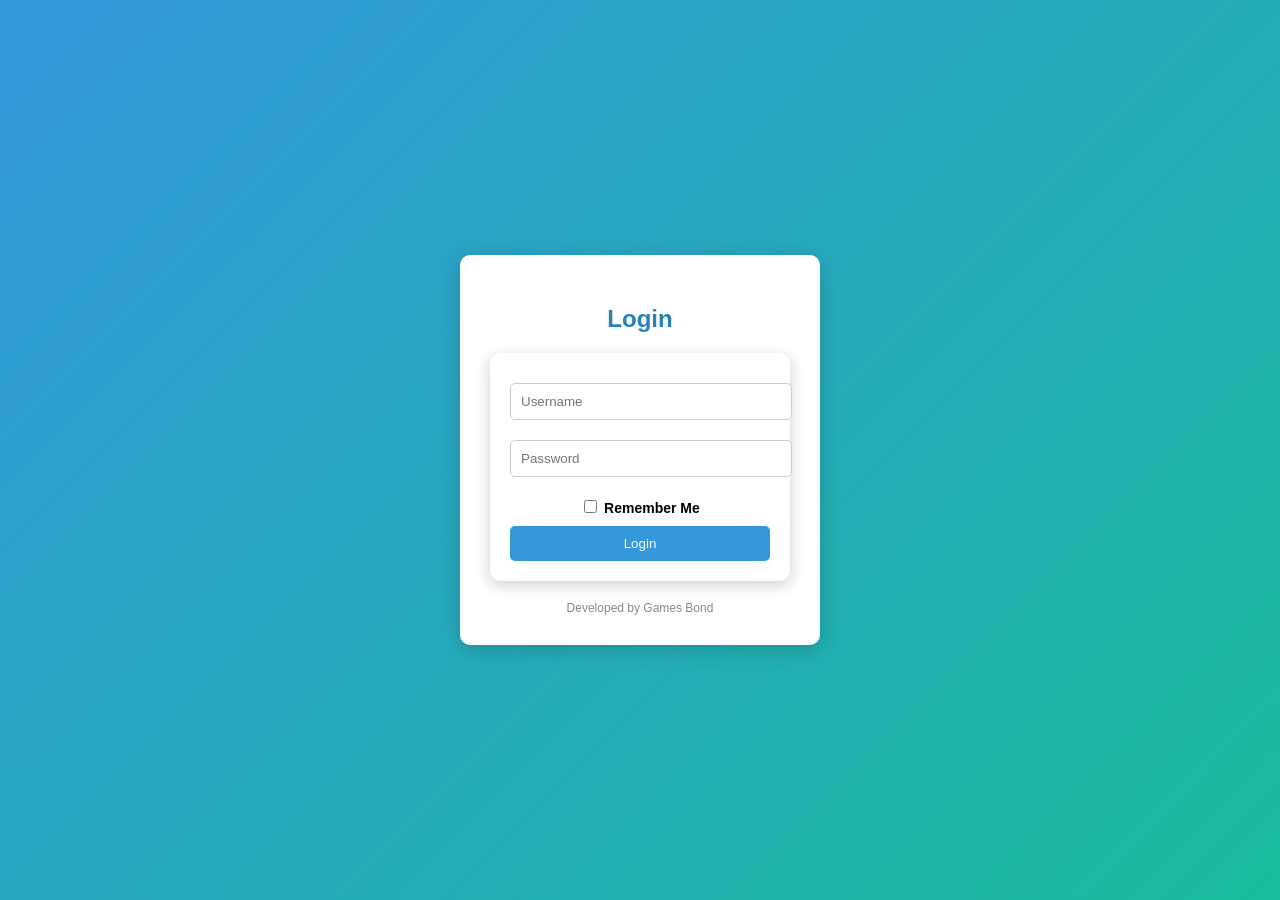
<file: index.html>
<!DOCTYPE html>
<html lang="en">
<head>
    <meta charset="UTF-8">
    <meta name="viewport" content="width=device-width, initial-scale=1.0">
    <title>Casino Management System</title>
    <link rel="stylesheet" href="styles.css">
    <style>
        /* Modal Styles */
        .modal {
            display: none; /* Hidden by default */
            position: fixed; /* Stay in place */
            z-index: 1; /* Sit on top */
            left: 0;
            top: 0;
            width: 100%; /* Full width */
            height: 100%; /* Full height */
            overflow: auto; /* Enable scroll if needed */
            background-color: rgb(0,0,0); /* Fallback color */
            background-color: rgba(0,0,0,0.4); /* Black w/ opacity */
        }

        .modal-content {
            background-color: #fefefe;
            margin: 15% auto; /* 15% from the top and centered */
            padding: 20px;
            border: 1px solid #888;
            width: 80%; /* Could be more or less, depending on screen size */
            animation: fadeIn 0.3s; /* Animation for the modal */
        }

        @keyframes fadeIn {
            from { opacity: 0; }
            to { opacity: 1; }
        }

        .close {
            color: #aaa;
            float: right;
            font-size: 28px;
            font-weight: bold;
        }

        .close:hover,
        .close:focus {
            color: black;
            text-decoration: none;
            cursor: pointer;
        }
    </style>
</head>
<body>
    <script>
        // Check if the user is logged in
        if (!sessionStorage.getItem('loggedIn')) {
            window.location.href = 'login.html'; // Redirect to login if not logged in
        }
    </script>
    <div class="container">
        <nav class="sidebar">
            <h2>Menu</h2>
            <ul>
                <li><a href="index.html" class="link active">Home</a></li>
                <li><a href="dashboard.html" class="link">Dashboard</a></li>
                <li><a href="cashout_chat.html" class="link">Cashout Chat</a></li> <!-- New link for Cashout Chat -->
                <li><a href="games.html" class="link">Games Load</a></li>
                <li><a href="deposit.html" class="link">Deposit</a></li>
                <li><a href="recent_deposit.php" class="link">Recent Deposits</a></li>
                <li><a href="freeplay_deposit.php" class="link">FreePlay Deposits</a></li>
                <li><a href="freeplay_history.php" class="link">FreePlay History</a></li>
                <li><a href="cashout.php" class="link active">Cashout</a></li>
                <li><a href="cashout_history.php" class="link">Cashout History</a></li>
                <li><a href="reports.php" class="link">Reports</a></li>
                <li><a href="settings.html" class="link">Settings</a></li>
                <li><a href="#" id="logout-link" class="link">Logout</a></li>
            </ul>
        </nav>
        <div class="main-content">
            <h1>Welcome to the Casino Management System</h1>
            <p>Select an option from the menu to get started.</p>
        </div>
    </div>

    <!-- Logout Confirmation Modal -->
    <div id="logoutModal" class="modal" style="display:none;">
        <div class="modal-content">
            <span class="close" id="closeModal">&times;</span>
            <h2>Confirmation</h2>
            <p>Do you really want to logout?</p>
            <button id="confirmLogout">Yes</button>
            <button id="cancelLogout">No</button>
        </div>
    </div>

    <script src="script.js"></script>
    <script>
        // Check if the user is logged in using sessionStorage or cookies
        if (!sessionStorage.getItem('loggedIn') && !document.cookie.includes('rememberMe=true')) {
            window.location.href = 'login.html'; // Redirect to login if not logged in
        } else {
            // If the user is remembered, set sessionStorage
            if (document.cookie.includes('rememberMe=true')) {
                sessionStorage.setItem('loggedIn', 'true');
            }
        }

        // Logout Confirmation Modal Functionality
        document.getElementById('logout-link').addEventListener('click', function(event) {
            event.preventDefault(); // Prevent default link action
            document.getElementById('logoutModal').style.display = "block"; // Show the modal
        });

        // Close the modal when the user clicks on <span> (x)
        document.getElementById('closeModal').onclick = function() {
            document.getElementById('logoutModal').style.display = "none";
        }

        // When the user clicks on "No", close the modal
        document.getElementById('cancelLogout').onclick = function() {
            document.getElementById('logoutModal').style.display = "none";
        }

        // When the user clicks on "Yes", redirect to logout.php
        document.getElementById('confirmLogout').onclick = function() {
            window.location.href = 'logout.php'; // Redirect to logout
        }

        // Close the modal if the user clicks anywhere outside of the modal
        window.onclick = function(event) {
            const modal = document.getElementById('logoutModal');
            if (event.target == modal) {
                modal.style.display = "none"; // Close the modal
            }
        }
    </script>
      <script>
        // Check if the user is logged in
        if (!sessionStorage.getItem('loggedIn')) {
            alert('You are not logged in. Please log in.');
            window.location.href = 'login.html'; // Redirect to login page
        }

        // Function to check if the user's account is still valid
        async function checkUserStatus() {
            const response = await fetch('check_user_status.php'); // Endpoint to check user status
            const data = await response.json();

            if (!data.valid) {
                alert('Your account has been terminated. You will be logged out.');
                sessionStorage.removeItem('loggedIn'); // Clear session storage
                window.location.href = 'login.html'; // Redirect to login page
            }
        }

        // Check user status immediately
        checkUserStatus();
        // Optionally, start checking user status every 5 seconds
        setInterval(checkUserStatus, 5000); // Check every 5 seconds
    </script>
</body>
</html>
</file>
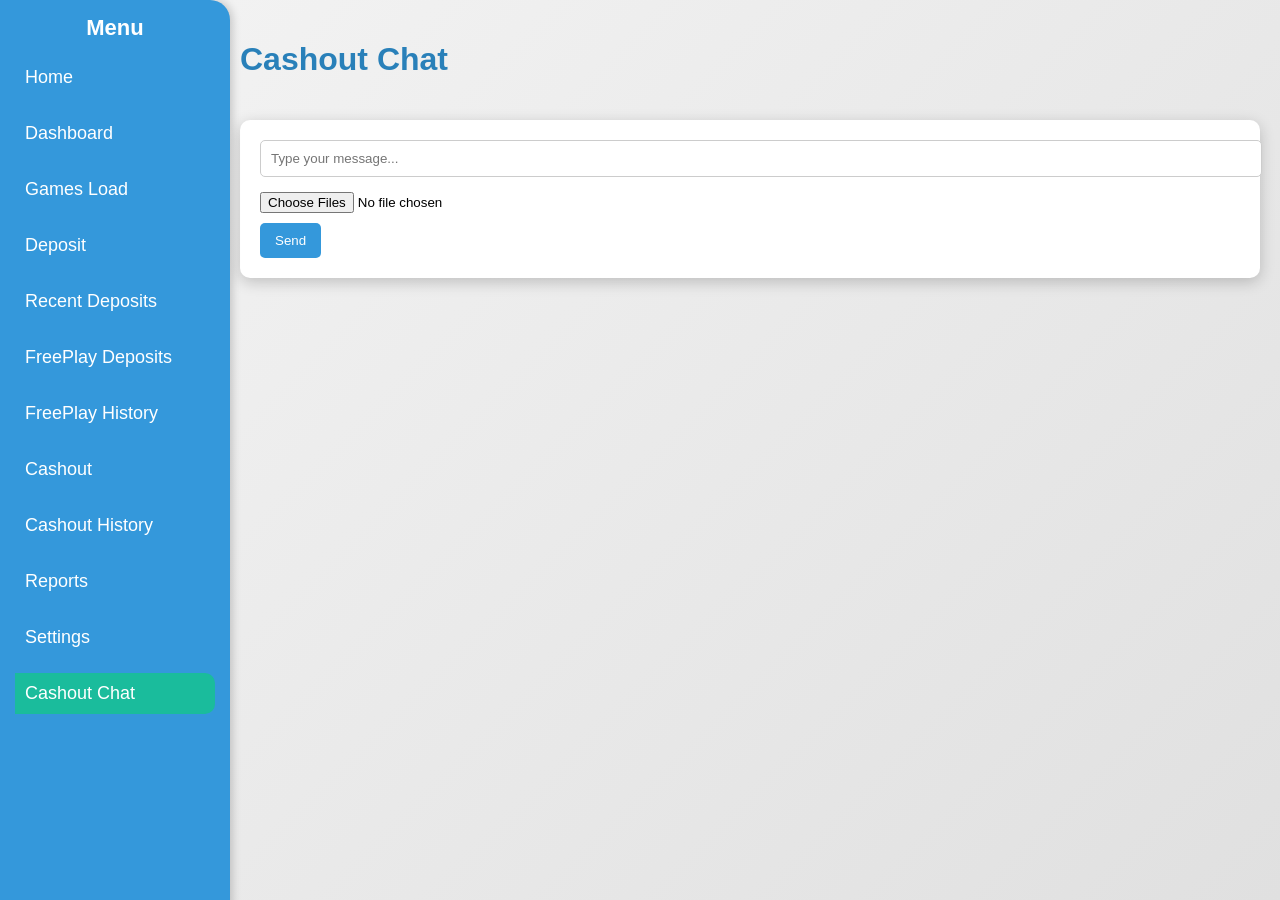
<file: cashout_chat.html>
<!DOCTYPE html>
<html lang="en">
<head>
    <meta charset="UTF-8">
    <meta name="viewport" content="width=device-width">
    <title>Cashout Chat - Casino Management System</title>
    <link rel="stylesheet" href="styles.css">
    <style>
        /* Add styles for image previews */
        .image-preview {
            display: flex;
            flex-wrap: wrap;
            margin-top: 10px;
        }
        .image-preview img {
            max-width: 100px;
            max-height: 100px;
            margin-right: 5px;
            margin-bottom: 5px;
            border-radius: 5px;
        }
        #chat-box {
            max-height: 400px; /* Limit the height of the chat box */
            overflow-y: auto; /* Enable scrolling */
            margin-bottom: 20px; /* Space below the chat box */
        }
        .message {
            margin: 10px 0; /* Small gaps between messages */
            padding: 10px; /* Padding for messages */
            border-radius: 10px; /* Rounded corners */
            max-width: 70%; /* Limit width of messages */
            clear: both; /* Clear floats */
        }
        .message.user {
            background-color: #1abc9c; /* Color for user's messages */
            color: white; /* Text color for user's messages */
            float: right; /* Align user's messages to the right */
        }
        .message.other {
            background-color: #f1f1f1; /* Color for other users' messages */
            color: black; /* Text color for other users' messages */
            float: left; /* Align other users' messages to the left */
        }
    </style>
</head>
<body>
    <div class="container">
        <nav class="sidebar">
            <h2>Menu</h2>
            <ul>
                <li><a href="index.html" class="link">Home</a></li>
                <li><a href="dashboard.html" class="link">Dashboard</a></li>
                <li><a href="games.html" class="link">Games Load</a></li>
                <li><a href="deposit.html" class="link">Deposit</a></li>
                <li><a href="recent_deposit.php" class="link">Recent Deposits</a></li>
                <li><a href="freeplay_deposit.php" class="link">FreePlay Deposits</a></li>
                <li><a href="freeplay_history.php" class="link">FreePlay History</a></li>
                <li><a href="cashout.php" class="link">Cashout</a></li>
                <li><a href="cashout_history.php" class="link">Cashout History</a></li>
                <li><a href="reports.php" class="link">Reports</a></li>
                <li><a href="settings.html" class="link">Settings</a></li>
                <li><a href="cashout_chat.html" class="link active">Cashout Chat</a></li> <!-- Active link for Cashout Chat -->
            </ul>
        </nav>
        <div class="main-content">
            <h1>Cashout Chat</h1>
            <div id="chat-box"></div>
            <form id="chat-form" onsubmit="sendMessage(event)">
                <input type="text" id="message" placeholder="Type your message..." required>
                <input type="file" id="file-upload" accept="image/*" multiple>
                <div class="image-preview" id="image-preview"></div> <!-- Preview container -->
                <button type="submit">Send</button>
            </form>
        </div>
    </div>
    
    <script src="script.js"></script>
    <script>
        // Get the current username from PHP
        const currentUsername = "<?php echo $_SESSION['username']; ?>"; // Pass PHP variable to JS

        // Function to send a message
        async function sendMessage(event) {
            event.preventDefault();
            const messageInput = document.getElementById('message');
            const fileInput = document.getElementById('file-upload');
            const message = messageInput.value;
            const files = fileInput.files;

            const formData = new FormData();
            formData.append('message', message);
            for (let i = 0; i < files.length; i++) {
                formData.append('files[]', files[i]); // Append each file
            }

            const response = await fetch('send_message.php', {
                method: 'POST',
                body: formData
            });

            const data = await response.json();
            if (data.success) {
                // Create a new message element
                const newMessageDiv = document.createElement('div');
                newMessageDiv.classList.add('message', 'user'); // Add user class
                newMessageDiv.innerHTML = `<strong>${currentUsername}:</strong> ${message} ${files.length > 0 ? `<img src="${URL.createObjectURL(files[0])}" alt="Image" style="max-width: 100px;">` : ''}`;
                
                // Append the new message to the chat box
                const chatBox = document.getElementById('chat-box');
                chatBox.appendChild(newMessageDiv); // Append to the bottom

                // Scroll to the bottom of the chat box
                chatBox.scrollTop = chatBox.scrollHeight;

                // Clear input fields
                messageInput.value = ''; // Clear input
                fileInput.value = ''; // Clear file input
                document.getElementById('image-preview').innerHTML = ''; // Clear previews
            } else {
                alert(data.message);
            }
        }

        // Function to fetch messages
        async function fetchMessages() {
            const response = await fetch('fetch_messages.php');
            const messages = await response.json();
            const chatBox = document.getElementById('chat-box');
            chatBox.innerHTML = ''; // Clear existing messages

            // Append messages in the order they are received
            messages.forEach((msg) => {
                const div = document.createElement('div');
                div.classList.add('message'); // Add base message class
                div.classList.add(msg.username === currentUsername ? 'user' : 'other'); // Check if the message is from the current user
                div.innerHTML = `<strong>${msg.username}:</strong> ${msg.message} ${msg.file ? `<img src="${msg.file}" alt="Image" style="max-width: 100px;">` : ''}`;
                chatBox.appendChild(div); // Append to the bottom
            });

            // Scroll to the bottom of the chat box after fetching messages
            chatBox.scrollTop = chatBox.scrollHeight;
        }

        // Function to handle file input change and show previews
        document.getElementById('file-upload').addEventListener('change', function() {
            const previewContainer = document.getElementById('image-preview');
            previewContainer.innerHTML = ''; // Clear previous previews
            const files = this.files;

            for (let i = 0; i < files.length; i++) {
                const file = files[i];
                const reader = new FileReader();
                reader.onload = function(e) {
                    const img = document.createElement('img');
                    img.src = e.target.result; // Set the image source to the file's data URL
                    previewContainer.appendChild(img); // Append the image to the preview container
                }
                reader.readAsDataURL(file); // Read the file as a data URL
            }
        });

        // Polling to fetch messages every 2 seconds
        setInterval(fetchMessages, 2000);
    </script>
</body>
</html>
</file>
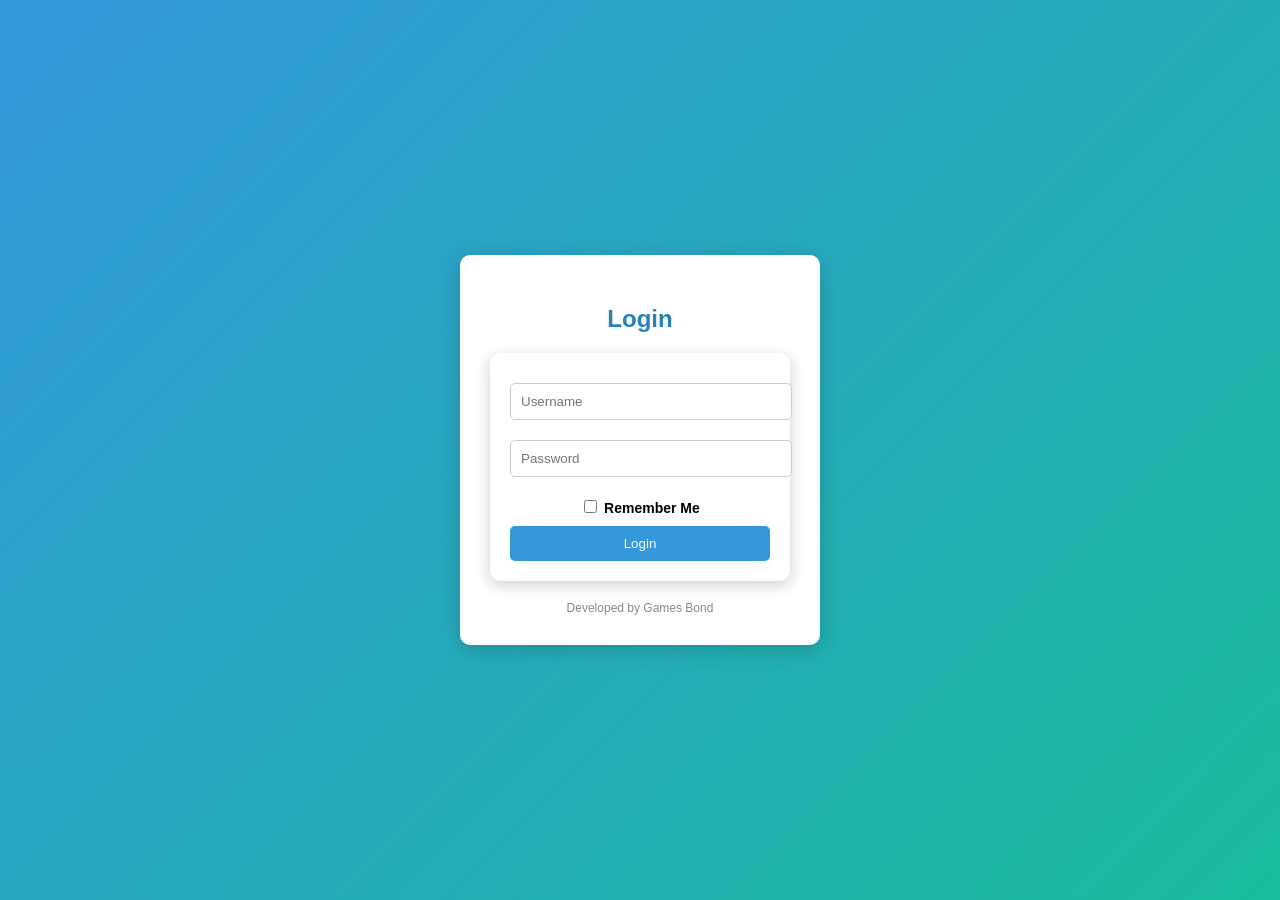
<file: deposit.html>
<!DOCTYPE html>
<html lang="en">
<head>
    <meta charset="UTF-8">
    <meta name="viewport" content="width=device-width, initial-scale=1.0">
    <title>Deposit</title>
    <link rel="stylesheet" href="styles.css">
</head>
<body>
    <div class="container">
        <nav class="sidebar">
            <h2>Menu</h2>
            <ul>
                <li><a href="index.html" class="link">Home</a></li>
                <li><a href="dashboard.html" class="link">Dashboard</a></li>
                <li><a href="games.html" class="link active">Games Load</a></li> <!-- Active link for current page -->
                <li><a href="deposit.html" class="link active">Deposit</a></li>
                <li><a href="recent_deposit.php" class="link">Recent Deposits</a></li>
                <li><a href="freeplay_deposit.php" class="link">FreePlay Deposits</a></li>
                <li><a href="freeplay_history.php" class="link">FreePlay History</a></li>
                <li><a href="cashout.php" class="link active">Cashout</a></li>
                <li><a href="cashout_history.php" class="link">Cashout History</a></li>
                <li><a href="reports.php" class="link">Reports</a></li>
                <li><a href="settings.html" class="link">Settings</a></li>

                



            </ul>
        </nav>
        <div class="main-content">
            <h1>Deposit Funds</h1>
            <form id="deposit-form" action="submit_deposit.php" method="POST">
                <label for="fb-name">FB Name:</label>
                <input type="text" id="fb-name" name="fb-name" required>

                <label for="deposit-amount">Deposit Amount:</label>
                <input type="number" id="deposit-amount" name="deposit-amount" required>

                <label for="bonus-amount">Bonus Amount:</label>
                <input type="number" id="bonus-amount" name="bonus-amount" required>

                <label for="game">Game:</label>
                <input type="text" id="game" name="game" required>

                <button type="submit">Submit Deposit</button>
            </form>
        </div>
    </div>
    <script>
        // Check if the user is logged in
        if (!sessionStorage.getItem('loggedIn')) {
            alert('You are not logged in. Please log in.');
            window.location.href = 'login.html'; // Redirect to login page
        }

        // Function to check if the user's account is still valid
        async function checkUserStatus() {
            const response = await fetch('check_user_status.php'); // Endpoint to check user status
            const data = await response.json();

            if (!data.valid) {
                alert('Your account has been terminated. You will be logged out.');
                sessionStorage.removeItem('loggedIn'); // Clear session storage
                window.location.href = 'login.html'; // Redirect to login page
            }
        }

        // Check user status immediately
        checkUserStatus();
        // Optionally, start checking user status every 5 seconds
        setInterval(checkUserStatus, 5000); // Check every 5 seconds
    </script>
</body>

</html>
</file>
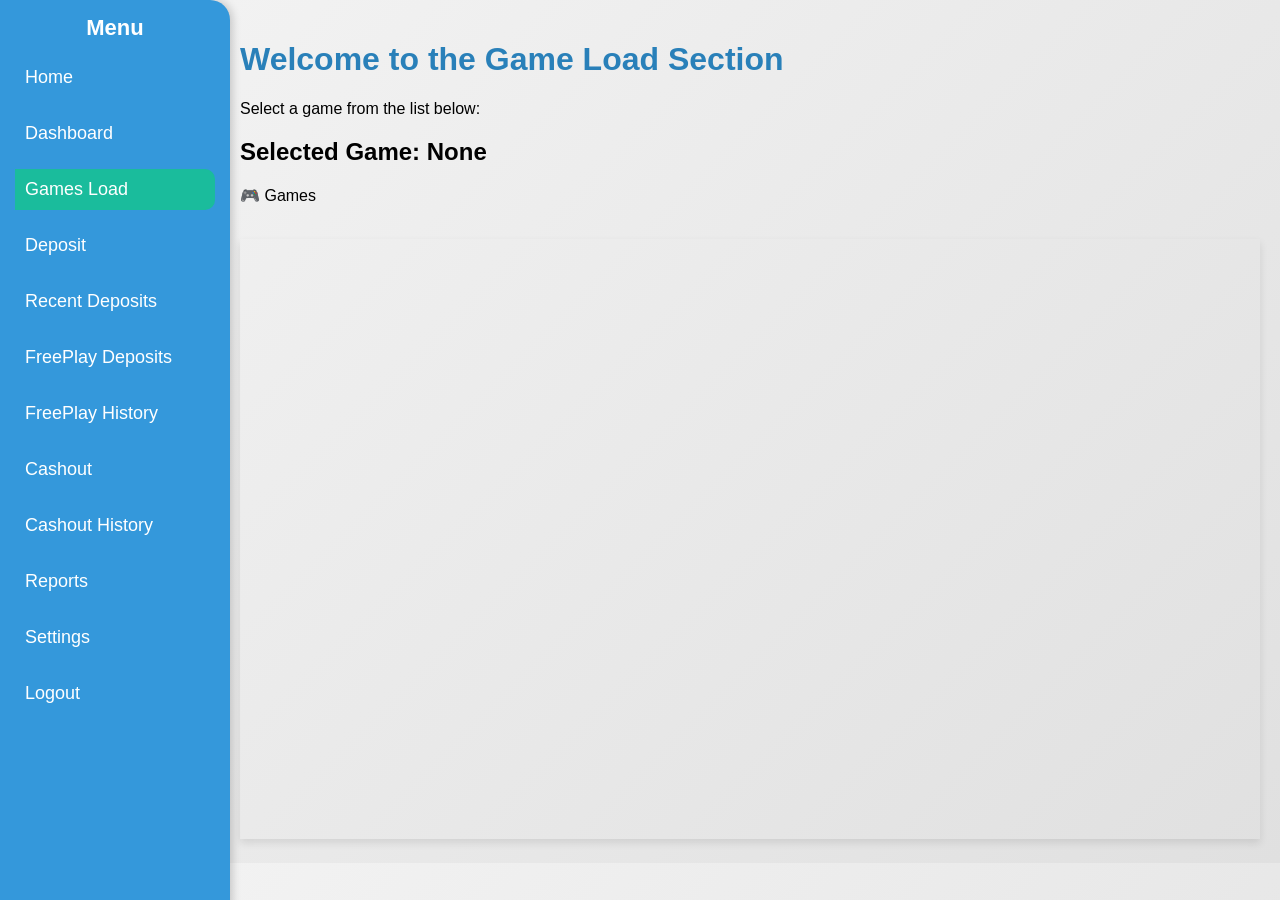
<file: games.html>
<!DOCTYPE html>
<html lang="en">
<head>
    <meta charset="UTF-8">
    <meta name="viewport" content="width=device-width, initial-scale=1.0">
    <title>Game Load - Casino Management System</title>
    <link rel="stylesheet" href="styles.css">
    <style>
        /* Sidebar Styles */
        .sidebar {
            background: #3498db;
            color: #fff;
            width: 200px;
            height: 100%;
            padding: 15px;
            box-shadow: 2px 0 10px rgba(0, 0, 0, 0.2);
            position: fixed;
            border-top-right-radius: 20px;
            border-bottom-right-radius: 20px;
        }

        .sidebar h2 {
            margin: 0;
            text-align: center;
            font-size: 22px;
        }

        .sidebar ul {
            list-style: none;
            padding: 0;
        }

        .sidebar ul li {
            margin: 15px 0;
        }

        .sidebar a {
            color: #fff;
            text-decoration: none;
            display: block;
            padding: 10px;
            transition: background 0.3s, transform 0.3s, color 0.3s;
            font-size: 18px;
            border-top-right-radius: 10px;
            border-bottom-right-radius: 10px;
        }

        .sidebar a:hover {
            background: #1abc9c;
            transform: scale(1.05);
        }

        .sidebar a.active {
            background: #1abc9c;
            color: #fff;
        }

        .sidebar a.active:hover {
            background: #1abc9c;
            transform: none;
        }

        /* Dropdown Styles */
        .dropdown {
            max-height: 0;
            opacity: 0;
            overflow: hidden;
            transition: max-height 0.5s ease, opacity 0.5s ease;
            background: #fff;
            border: 1px solid #3498db;
            border-radius: 10px;
            box-shadow: 0 4px 8px rgba(0, 0, 0, 0.2);
            margin-left: 15px;
        }

        .dropdown.show {
            max-height: 500px;
            opacity: 1;
        }

        .dropdown a {
            font-size: 16px;
            padding: 8px 10px;
            display: block;
            color: #3498db;
            text-decoration: none;
            transition: background 0.3s;
        }

        .dropdown a:hover {
            background: #1abc9c;
            color: #fff;
        }

        .main-content {
            margin-left: 220px;
            padding: 20px;
        }

        /* Styles for the iframe */
        #content-frame {
            width: 100%;
            height: 600px;
            border: none;
            box-shadow: 0 4px 8px rgba(0, 0, 0, 0.1);
        }
    </style>
</head>
<body>
    <div class="sidebar">
        <h2>Menu</h2>
        <ul>
            <li><a href="index.html" class="link">Home</a></li>
            <li><a href="dashboard.html" class="link">Dashboard</a></li>
            <li><a href="games.html" class="link active">Games Load</a></li>
            <li><a href="deposit.html" class="link">Deposit</a></li>
            <li><a href="recent_deposit.php" class="link">Recent Deposits</a></li>
            <li><a href="freeplay_deposit.php" class="link">FreePlay Deposits</a></li>
            <li><a href="freeplay_history.php" class="link">FreePlay History</a></li>
            <li><a href="cashout.php" class="link">Cashout</a></li>
            <li><a href="cashout_history.php" class="link">Cashout History</a></li>
            <li><a href="reports.php" class="link">Reports</a></li>
            <li><a href="settings.html" class="link">Settings</a></li>
            <li><a href="#" id="logout-link" class="link">Logout</a></li>
        </ul>
    </div>

    <div class="main-content">
        <h1>Welcome to the Game Load Section</h1>
        <p>Select a game from the list below:</p>
        
        <!-- Placeholder to display selected game -->
        <h2 id="selected-game">Selected Game: None</h2>
        
        <div>
            <div class="dropdown-button" style="cursor: pointer;">🎮 Games</div>
            <ul class="dropdown">
                <li><a href="#" data-url="https://agent.gamevault999.com/login" data-iframe="true">🎰 Gamevault</a></li>
                <li><a href="#" data-url="https://firekirin.xyz:8888/" data-iframe="true">🔥 Firkirin</a></li>
                <li><a href="#" data-url="https://ht.juwa777.com/login" data-iframe="true">🎰 Juwa</a></li>
                <li><a href="#" data-url="https://agentserver1.gameroom777.com/admin/login" data-iframe="false">🎮 Gameroom</a></li>
                <li><a href="#" data-url="https://ht.highstakesweeps.com/login" data-iframe="true">🎮 HIGHSTAKE</a></li>
                <li><a href="#" data-url="https://orionstars.vip:8781/" data-iframe="true">🎮 Orion Star</a></li>
                <li><a href="#" data-url="https://milkywayapp.xyz:8781/" data-iframe="true">🎮 Milkyway</a></li>
                <li><a href="#" data-url="https://agent.lasvegassweeps.com/login" data-iframe="true">🎮 Vegasweeps</a></li>
                <li><a href="#" data-url="https://gm.vblink777.club/#/login?redirect=%2Findex" data-iframe="true">🎮 Vblink</a></li>
                <li><a href="#" data-url="https://pandamaster.vip/" data-iframe="true">🎮 Panda Master</a></li>
                <li><a href="#" data-url="https://ht.ultrapanda.mobi/#/login?redirect=%2F" data-iframe="true">🎮 Ultrapanda</a></li>
                <li><a href="#" data-url="https://agent.cashvault777.com/Index/login?lang=en" data-iframe="true">🎮 Cash Vault</a></li>
            </ul>
        </div>

        <!-- Iframe to load game content -->
        <iframe id="content-frame" src="about:blank"></iframe>
    </div>

    <script>
        const dropdownButton = document.querySelector('.dropdown-button');
        const dropdownMenu = document.querySelector('.dropdown');
        const iframe = document.getElementById('content-frame');
        const selectedGameDisplay = document.getElementById('selected-game');

        // Toggle dropdown visibility with smoother transitions
        dropdownButton.addEventListener('click', function() {
            dropdownMenu.classList.toggle('show');
        });

        // Load content into iframe or open in a new tab if the game cannot be loaded in iframe
        document.querySelectorAll('.dropdown a').forEach(function(gameLink) {
            gameLink.addEventListener('click', function(event) {
                event.preventDefault(); // Prevent default anchor behavior
                const url = this.getAttribute('data-url');
                const iframeAllowed = this.getAttribute('data-iframe') === "true";
                const gameName = this.textContent; // Get the selected game name

                // Update selected game display
                selectedGameDisplay.textContent = 'Selected Game: ' + gameName;

                if (iframeAllowed) {
                    // Load the URL in the iframe
                    iframe.src = url;
                } else {
                    // Open in a new tab if iframe is not allowed (e.g., Gameroom)
                    window.open(url, '_blank');
                }

                // Close the dropdown after selecting a game
                dropdownMenu.classList.remove('show');
            });
        });
    </script>
</body>
</html>
</file>
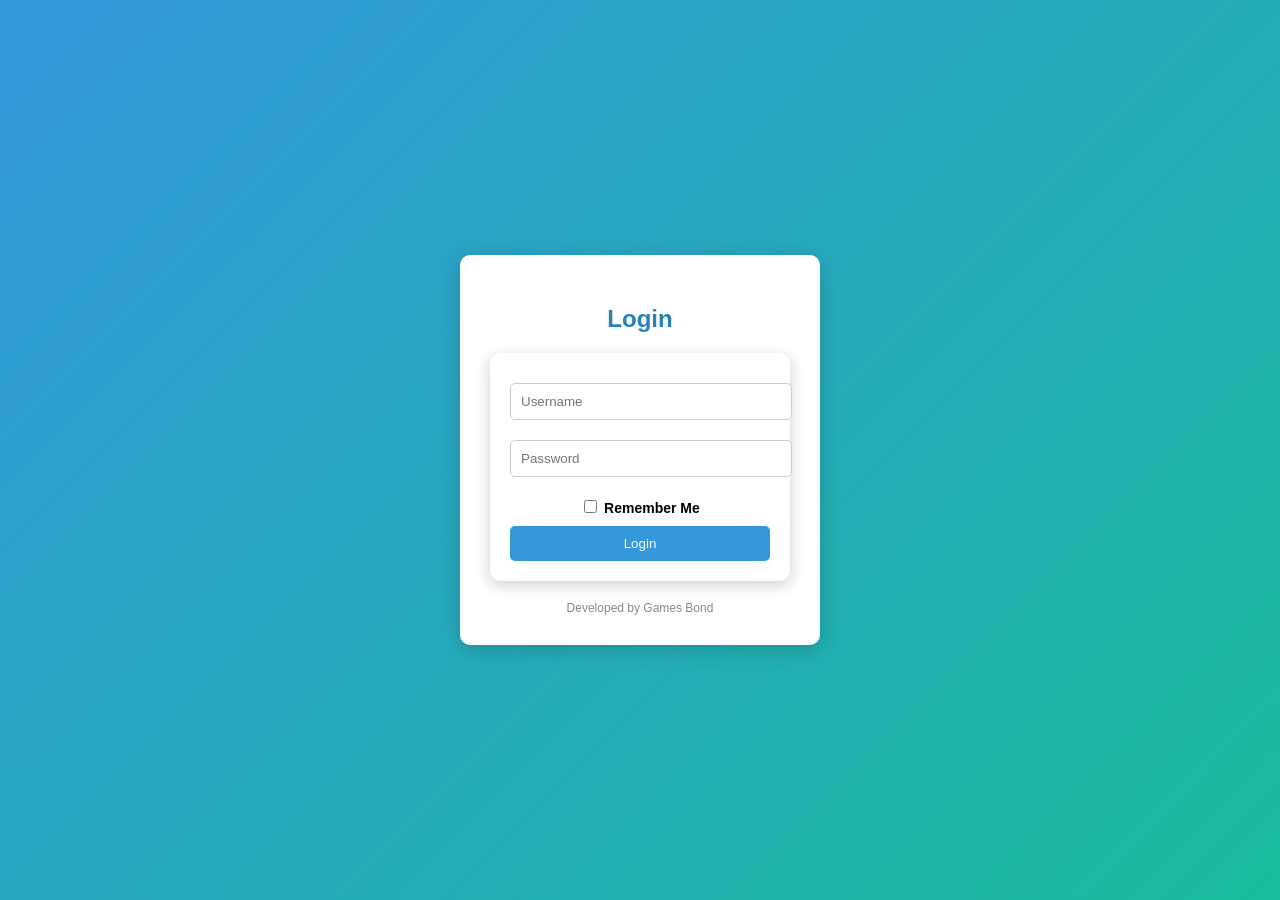
<file: settings.html>
<!DOCTYPE html>
<html lang="en">
<head>
    <meta charset="UTF-8">
    <meta name="viewport" content="width=device-width">
    <title>User Settings - Casino Management System</title>
    <link rel="stylesheet" href="styles.css">
    
</head>
<body>
    <div class="container">
        <nav class="sidebar">
            <h2>Menu</h2>
            <ul>
                <li><a href="index.html" class="link">Home</a></li>
                <li><a href="dashboard.html" class="link">Dashboard</a></li>
                <li><a href="games.html" class="link active">Games Load</a></li> <!-- Active link for current page -->
                <li><a href="deposit.html" class="link">Deposit</a></li>
                <li><a href="recent_deposit.php" class="link">Recent Deposits</a></li>
                <li><a href="freeplay_deposit.php" class="link">FreePlay Deposits</a></li>
                <li><a href="freeplay_history.php" class="link">FreePlay History</a></li>
                <li><a href="cashout.php" class="link">Cashout</a></li>
                <li><a href="cashout_history.php" class="link">Cashout History</a></li>
                <li><a href="reports.php" class="link">Reports</a></li>
                <li><a href="settings.html" class="link active">Settings</a></li>
            </ul>
        </nav>
        <div class="main-content">
            <h1>Create New User</h1>
            <form id="create-user-form" onsubmit="createUser(event)">
                <label for="new-username">Username:</label>
                <input type="text" id="new-username" required>
                <label for="new-password">Password:</label>
                <input type="password" id="new-password" required>
                <button type="submit">Create User</button>
            </form>
            <div id="message"></div> <!-- Message display -->

            <h2>Existing Users</h2>
            <ul id="user-list"></ul> <!-- List of users -->
        </div>
    </div>
    
    <script src="script.js"></script>
    <script>
        // Check if the user is logged in and is an admin
        const isAdmin = sessionStorage.getItem('role') === 'admin';
        if (!sessionStorage.getItem('loggedIn') || !isAdmin) {
            alert('Access denied. Only admin can view this page.');
            window.location.href = 'index.html'; // Redirect to home page if not admin
        }

        // Fetch users on page load
        document.addEventListener('DOMContentLoaded', fetchUsers);

        // Create User Function
        async function createUser(event) {
            event.preventDefault();
            const username = document.getElementById('new-username').value;
            const password = document.getElementById('new-password').value;

            const response = await fetch('create_user.php', {
                method: 'POST',
                headers: { 'Content-Type': 'application/json' },
                body: JSON.stringify({ username, password })
            });
            const data = await response.json();
            document.getElementById('message').innerText = data.message; // Display the message

            if (data.success) {
                document.getElementById('create-user-form').reset();
                fetchUsers(); // Refresh the user list
            } else {
                // Optionally handle error messages here
                alert(data.message); // Show error message if user creation fails
            }
        }

        // Fetch Users Function
        async function fetchUsers() {
            const response = await fetch('fetch_users.php');
            const users = await response.json();
            const userList = document.getElementById('user-list');
            userList.innerHTML = '';

            users.forEach(user => {
                const li = document.createElement('li');
                li.innerText = user.username;

                // Edit button
                li.innerHTML += `
                    <button onclick="editUser('${user.username}')">Edit</button>
                    <button onclick="deleteUser('${user.username}')">Delete</button>
                `;
                userList.appendChild(li);
            });
        }

        // Edit User Function
        async function editUser(username) {
            const newUsername = prompt("Enter new username:", username);
            const newPassword = prompt("Enter new password:");

            if (newUsername && newPassword) {
                const response = await fetch('edit_user.php', {
                    method: 'POST',
                    headers: { 'Content-Type': 'application/json' },
                    body: JSON.stringify({ oldUsername: username, newUsername, newPassword })
                });
                const data = await response.json();
                alert(data.message);
                fetchUsers(); // Refresh the user list
            }
        }

      // Delete User Function
    async function deleteUser(username) {
        const confirmation = confirm(`Are you sure you want to delete user: ${username}?`);
        if (confirmation) {
            const response = await fetch('delete_user.php', {
                method: 'POST',
                headers: { 'Content-Type': 'application/json' },
                body: JSON.stringify({ username })
            });
            const data = await response.json();
            alert(data.message); // Show the message from the server
            if (data.success) {
                fetchUsers(); // Refresh the user list
                if (data.logout) {
                    // If the deleted user is the logged-in user, log them out
                    sessionStorage.removeItem('loggedIn');
                    alert('Your account has been terminated. You will be logged out.');
                    window.location.href = 'login.html'; // Redirect to login page
                }
            }
        }
    }

      // Polling function to check user status
    async function checkUserStatus() {
        const response = await fetch('check_user_status.php');
        const data = await response.json();

        if (!data.valid) {
            alert('Your account has been terminated. You will be logged out.');
            sessionStorage.removeItem('loggedIn'); // Clear session storage
            window.location.href = 'login.html'; // Redirect to login page
        }
    }

    // Start checking user status every 5 seconds
    setInterval(checkUserStatus, 5000); // Check every 5 seconds

    // Delete User Function
    async function deleteUser(username) {
        const confirmation = confirm(`Are you sure you want to delete user: ${username}?`);
        if (confirmation) {
            const response = await fetch('delete_user.php', {
                method: 'POST',
                headers: { 'Content-Type': 'application/json' },
                body: JSON.stringify({ username })
            });
            const data = await response.json();
            alert(data.message); // Show the message from the server
            if (data.success) {
                fetchUsers(); // Refresh the user list
                if (data.logout) {
                    // If the deleted user is the logged-in user, log them out
                    sessionStorage.removeItem('loggedIn');
                    alert('Your account has been terminated. You will be logged out.');
                    window.location.href = 'login.html'; // Redirect to login page
                }
            }
        }
    }
    </script>
</body>
</html>
</file>
<file: styles.css>
body {
    font-family: Arial, sans-serif;
    margin: 0;
    padding: 0;
    background: linear-gradient(135deg, #f4f4f4, #e0e0e0);
}

.container {
    display: flex;
    height: 100vh; /* Full height of the viewport */
}

.sidebar {
    background: #3498db; /* Blue background */
    color: #fff;
    width: 200px; /* Set width for sidebar */
    height: 100%; /* Full height for sidebar */
    padding: 15px;
    box-shadow: 2px 0 10px rgba(0, 0, 0, 0.2);
    position: fixed; /* Keep the sidebar fixed while scrolling */
    border-top-right-radius: 20px; /* Add curved effect */
    border-bottom-right-radius: 20px; /* Add curved effect */
}

.sidebar h2 {
    margin: 0;
    text-align: center;
    font-size: 22px; /* Increased font size */
}

.sidebar ul {
    list-style: none;
    padding: 0;
}

.sidebar ul li {
    margin: 15px 0;
}

.sidebar a {
    color: #fff;
    text-decoration: none;
    display: block;
    padding: 10px; /* Padding for better click area */
    transition: background 0.3s, transform 0.3s, color 0.3s;
    font-size: 18px; /* Increased font size */
    border-top-right-radius: 10px; /* Curved effect on the top right */
    border-bottom-right-radius: 10px; /* Curved effect on the bottom right */
}

/* Hover effect for non-active links */
.sidebar a:hover:not(.active) {
    background: #1abc9c; /* Green shade on hover */
    transform: scale(1.05);
}

.sidebar a.active {
    background: #1abc9c; /* Highlight active link */
    color: #fff; /* Ensure text remains white */
}

/* Prevent hover effect on active link */
.sidebar a.active:hover {
    background: #1abc9c; /* Keep the same background color when hovered */
    transform: none; /* Remove scaling effect */
}

.main-content {
    flex-grow: 1;
    margin-left: 220px; /* Leave space for the sidebar, adjusted for padding */
    padding: 20px;
    animation: fadeIn 0.5s ease-in-out;
}

@keyframes fadeIn {
    from { opacity: 0; }
    to { opacity: 1; }
}

h1 {
    color: #2980b9;
}

.stats-container {
    display: flex;
    justify-content: space-around;
    flex-wrap: wrap;
    margin-top: 20px;
}

.stat-box {
    background: #3498db;
    color: white;
    padding: 20px;
    border-radius: 10px;
    width: 200px;
    text-align: center;
    margin: 10px;
    box-shadow: 0 4px 15px rgba(0, 0, 0, 0.3);
    transition: transform 0.3s, box-shadow 0.3s;
}

.stat-box:hover {
    transform: translateY(-10px);
    box-shadow: 0 6px 20px rgba(0, 0, 0, 0.4);
}

.stat-box h2 {
    margin: 0;
    font-size: 18px;
}

.stat-box p {
    font-size: 24px;
    font-weight: bold;
}

/* Responsive Styles */
@media screen and (max-width: 768px) {
    .sidebar {
        width: 100%; /* Full width on small screens */
        height: auto; /* Auto height to fit content */
        position: relative; /* Relative positioning for stacking */
    }

    .main-content {
        margin-left: 0; /* No margin on small screens */
        padding: 10px; /* Adjusted padding */
    }

    .stat-box {
        width: 100%; /* Full width for stat boxes on small screens */
        margin: 10px 0; /* Vertical margin for spacing */
    }
}

/* Add this to your existing styles.css */

form {
    background: #ffffff; /* White background for the form */
    padding: 20px;
    border-radius: 10px; /* Rounded corners */
    box-shadow: 0 4px 15px rgba(0, 0, 0, 0.2);
}

form:hover {
    box-shadow: 0 6px 20px rgba(0, 0, 0, 0.3);
}

label {
    display: block;
    margin: 10px 0 5px;
    font-weight: bold;
}

input[type="text"],
input[type="number"] {
    width: 100%; /* Full width */
    padding: 10px;
    margin-bottom: 15px; /* Space between fields */
    border: 1px solid #ccc;
    border-radius: 5px; /* Rounded corners */
    transition: border-color 0.3s ease;
}

input[type="text"]:focus,
input[type="number"]:focus {
    border-color: #3498db; /* Change border color on focus */
    outline: none; /* Remove default outline */
}

button {
    background: #3498db; /* Button color */
    color: white;
    padding: 10px 15px;
    border: none;
    border-radius: 5px; /* Rounded corners */
    cursor: pointer;
    transition: background 0.3s ease, transform 0.3s ease;
}

button:hover {
    background: #1abc9c; /* Change color on hover */
    transform: scale(1.05); /* Slightly enlarge on hover */
}

.recent-deposits {
    width: 100%;
    border-collapse: collapse;
    margin-top: 20px;
}

.recent-deposits th, .recent-deposits td {
    border: 1px solid #ccc;
    padding: 10px;
    text-align: left;
}

.recent-deposits th {
    background-color: #3498db; /* Header background color */
    color: white; /* Header text color */
}

.recent-deposits tr:nth-child(even) {
    background-color: #f2f2f2; /* Zebra striping for rows */
}

.deposit-entry {
    padding: 10px;
    border: 1px solid #ccc;
    border-radius: 5px;
    margin-bottom: 10px;
    background-color: #f9f9f9; /* Light background for entries */
}

.deposit-details {
    font-size: 14px; /* Adjust font size for details */
}
</file>
